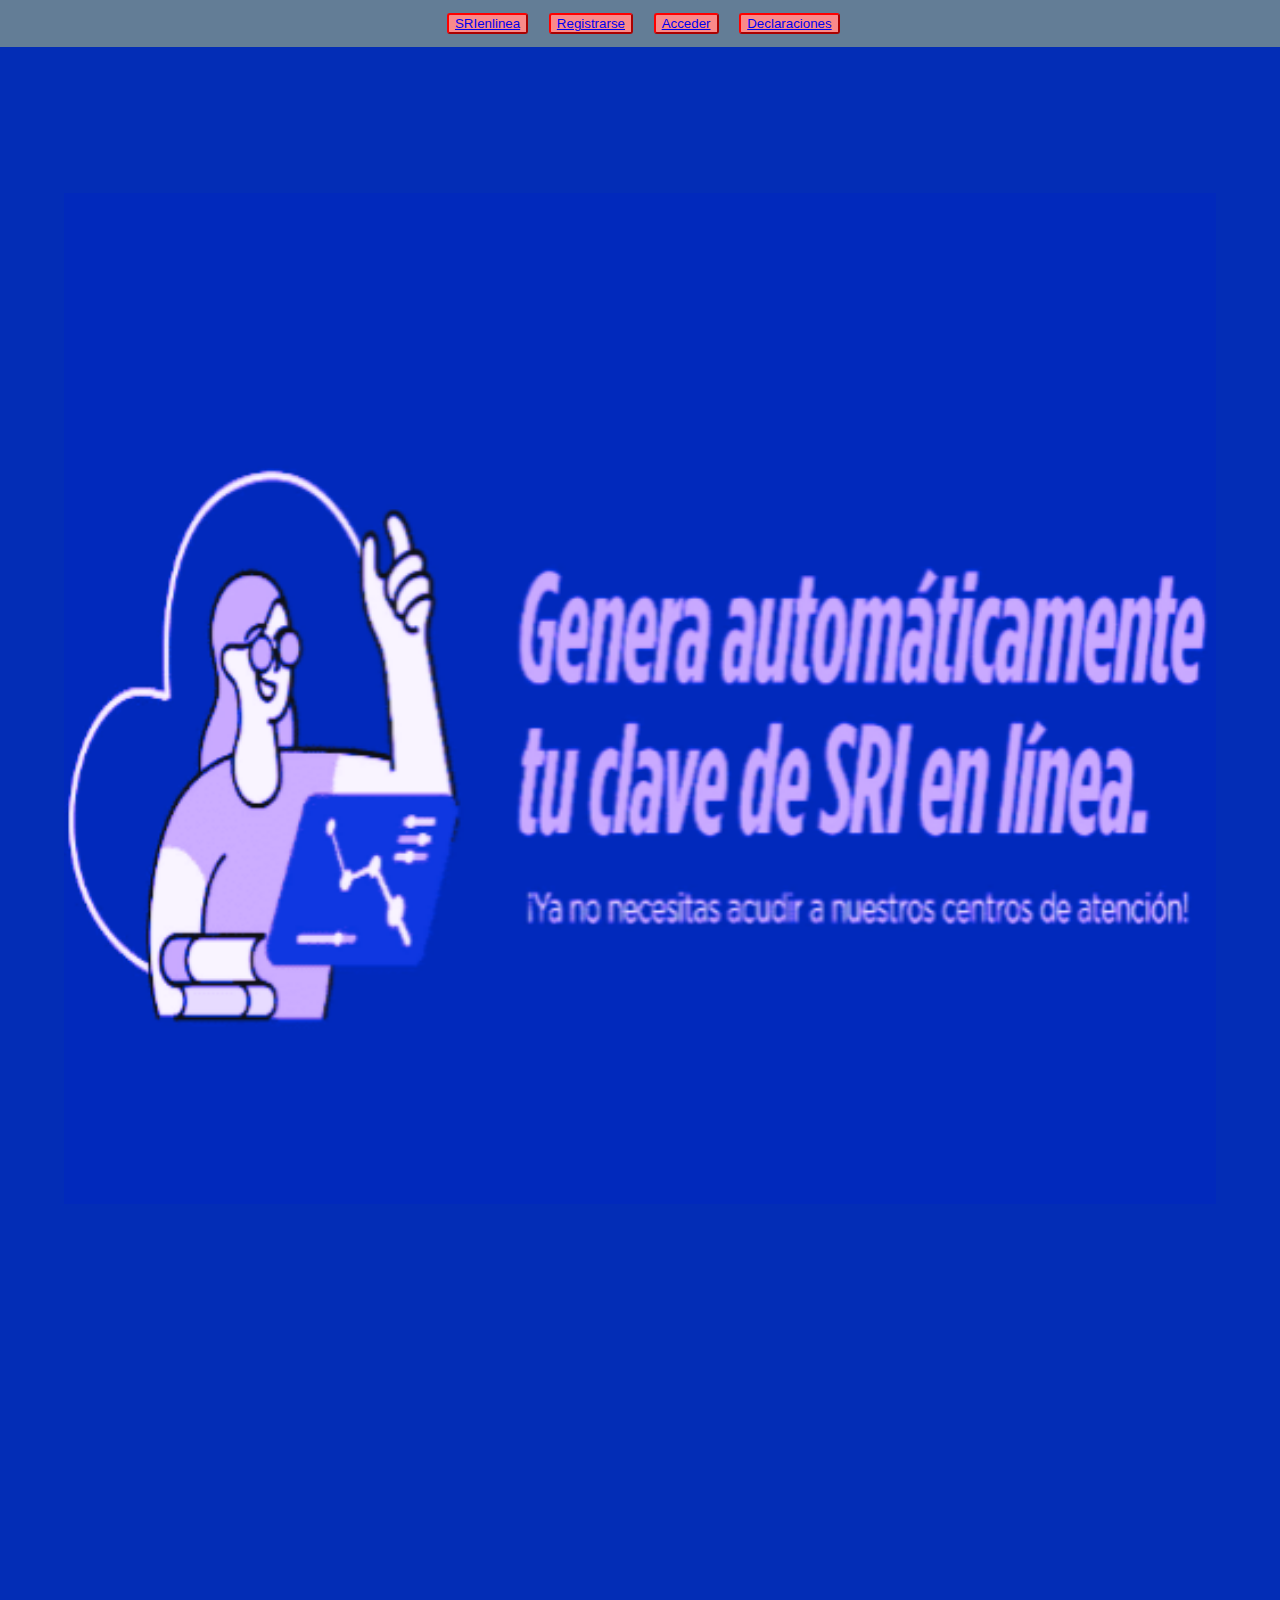
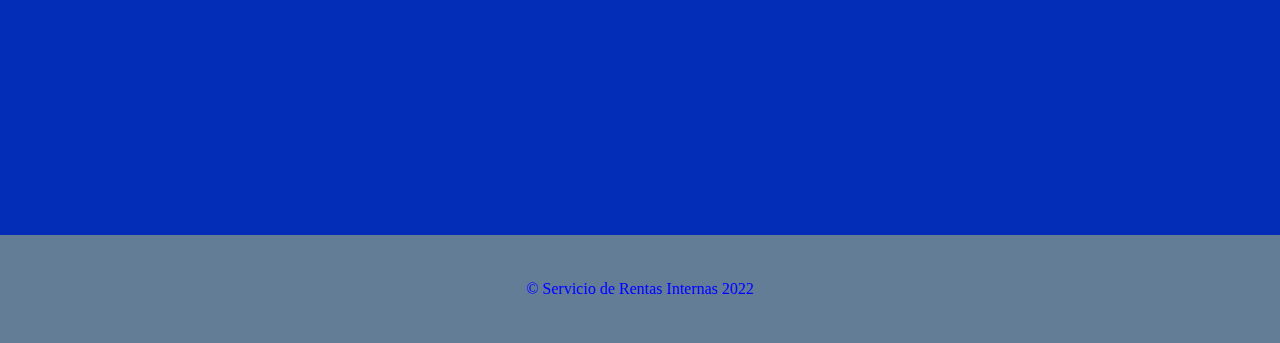
<file: index.html>
<!DOCTYPE html>
<html lang="es">
<head>
    <meta charset="UTF-8">
    <meta name="viewport" content="width=device-width, initial-scale=1.0">
    <title>Inicio</title>
    <link rel="stylesheet" href="index.css">
</head>
<body>
    <header>
        <nav>
            <button name="Inicio" type="button" id="inicio"><a href="index.html">SRIenlinea</a></button>
            <button name="Registrarse" type="button" id="registrarse"><a href="registrarse.html">Registrarse</a></button>
            <button name="Entrar" type="button" id="entrar"><a href="acceder.html">Acceder</a></button>
            <button name="Declaraciones" type="button" id="declaraciones"><a href="acceder.html">Declaraciones</a></button>
        </nav>
    </header>
    <main>
        <br>
        <img src="fondomain.png" alt="imagenSRI">
    </main>
    
    <footer>
        <p> &#169; Servicio de Rentas Internas 2022</p>
    </footer>
    
</body>
</html>
</file>
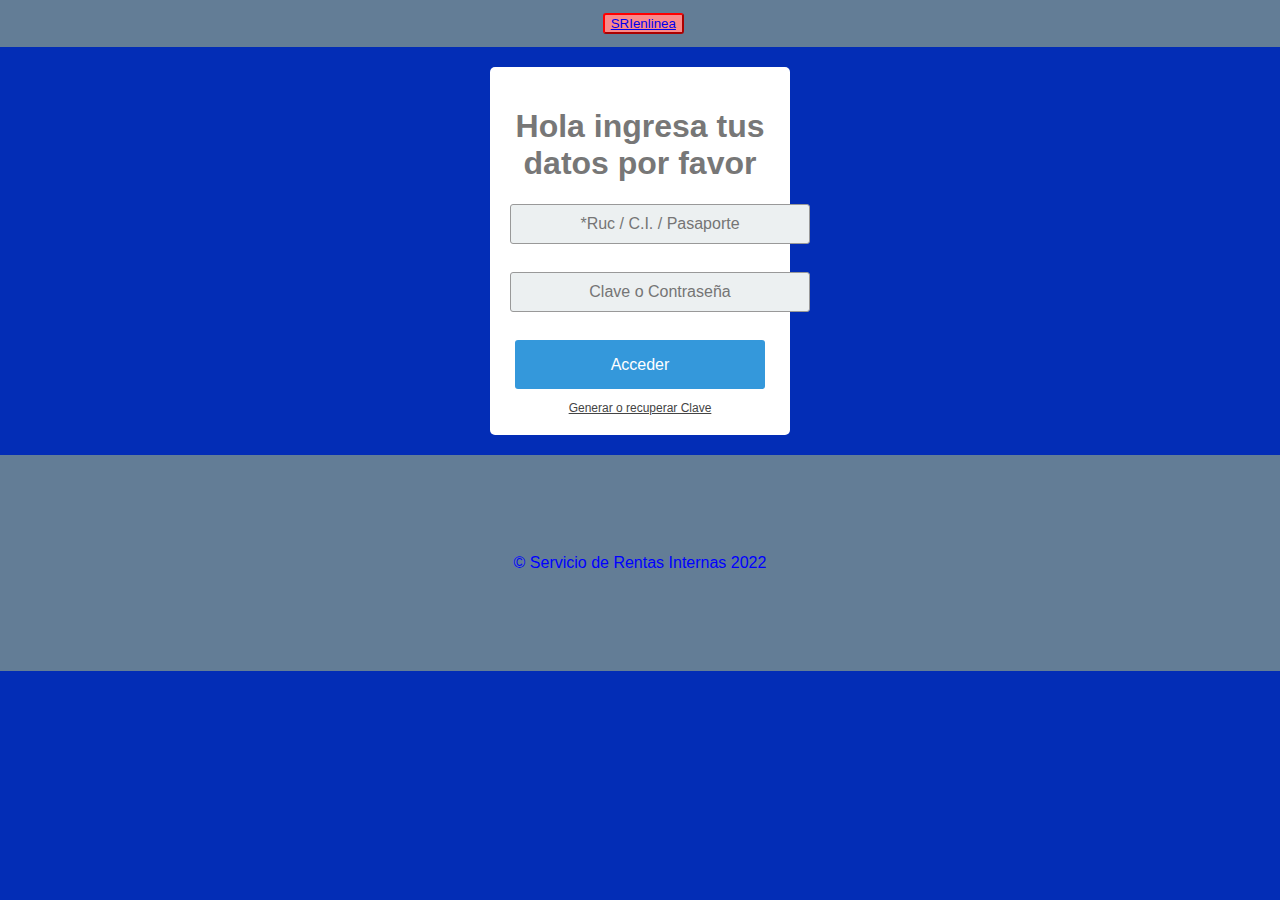
<file: acceder.html>
<!DOCTYPE html>
<html lang="es">
<head>
    <meta charset="UTF-8">
    <meta name="viewport" content="width=device-width, initial-scale=1.0">
    <title>Acceder</title>
    <link rel="stylesheet" href="acceder.css">
	<link rel="stylesheet" href="index.css">
</head>
<body>
	<header>
        <nav>
            <button name="Inicio" type="button" id="inicio"><a href="index.html">SRIenlinea</a></button>
        </nav>
    </header>
	<div class="login">
		<div class="login-screen">
			<div class="app-title">
				<h1>Hola ingresa tus datos por favor</h1>
			</div>

			<div class="login-form">
				<div class="control-group">
				<input type="text" class="login-field" value="" placeholder="*Ruc / C.I. / Pasaporte" id="login-name">
				<label class="login-field-icon fui-user" for="login-name"></label>
				</div>

				<div class="control-group">
				<input type="password" class="login-field" value="" placeholder="Clave o Contraseña" id="login-pass">
				<label class="login-field-icon fui-lock" for="login-pass"></label>
				</div>

				<a class="btn btn-primary btn-large btn-block" href="declaraciones.html">Acceder</a>
				<a class="login-link" href="registrarse.html">Generar o recuperar Clave</a>
			</div>
		</div>
	</div>
	<footer>
		<br>
		<br>
		<br>
        <p> &#169; Servicio de Rentas Internas 2022</p>
		<br>
		<br>
		<br>
    </footer>
</body>
</html>
</file>
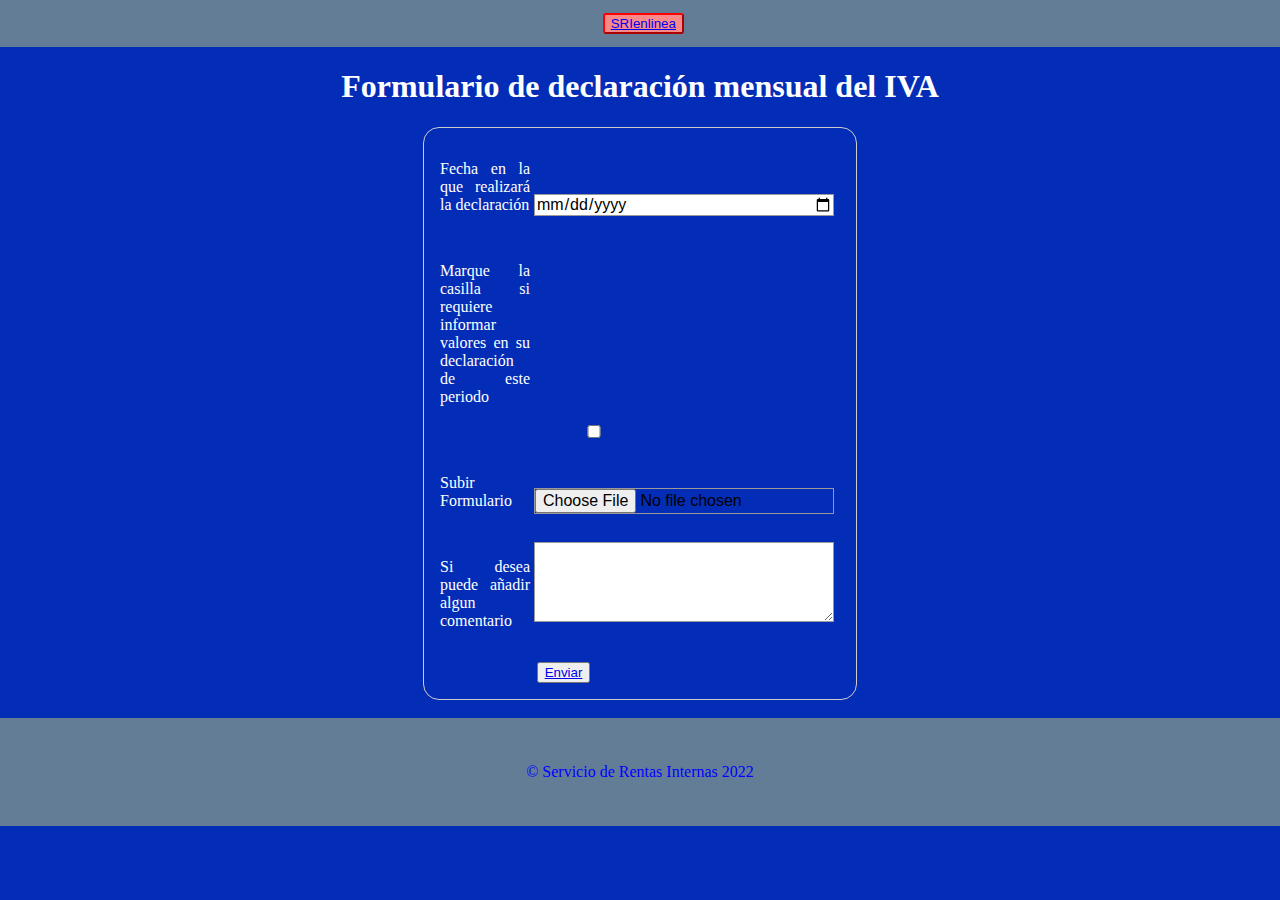
<file: declaraciones.html>
<!DOCTYPE html>
<html lang="es">
<head>
    <meta charset="UTF-8">
    <meta name="viewport" content="width=device-width, initial-scale=1.0">
    <title>Declaraciones</title>
    <link rel="stylesheet" href="index.css">
</head>
<body>

    <header>
        <nav>
            <button name="Inicio" type="button" id="inicio"><a href="index.html">SRIenlinea</a></button>
        </nav>
    </header>
    <main>
        <h1 id="cbz">Formulario de declaración mensual del IVA</h1>
    </main>

    <form action="/my-handling-form-page" method="post" class="dcrc">
        <ul>
         <li>
             <label for="fecha"><p id="abc">Fecha en la que realizará la declaración</p></label>
             <input type="date" id="fecha" name="fecha">
         </li>
         <li>
             <label for="marque"><p id="abc">Marque la casilla si requiere informar valores en su declaración de este periodo</p></label>
             <input type="checkbox" id="marque" name="marque">
         </li>
         <li>
             <label for="msg"><p id="abc">Subir Formulario</p></label>
             <input type="hidden" name="MAX_FILE_SIZE" value="4194304" />
             <input type="file" />
         </li>
         <li>
             <label for="msg"><p id="abc">Si desea puede añadir algun comentario</p></label>
             <textarea id="msg" name="user_message"></textarea>
         </li>
         <li class="button">
             <button type="submit"><a href="fin.html">Enviar</a></button>
          </li>
          
        </ul>
    </form>
    <div><br></div>
    <footer>
        <p> &#169; Servicio de Rentas Internas 2022</p>
    </footer>
       
    
</body>
</html>
</file>
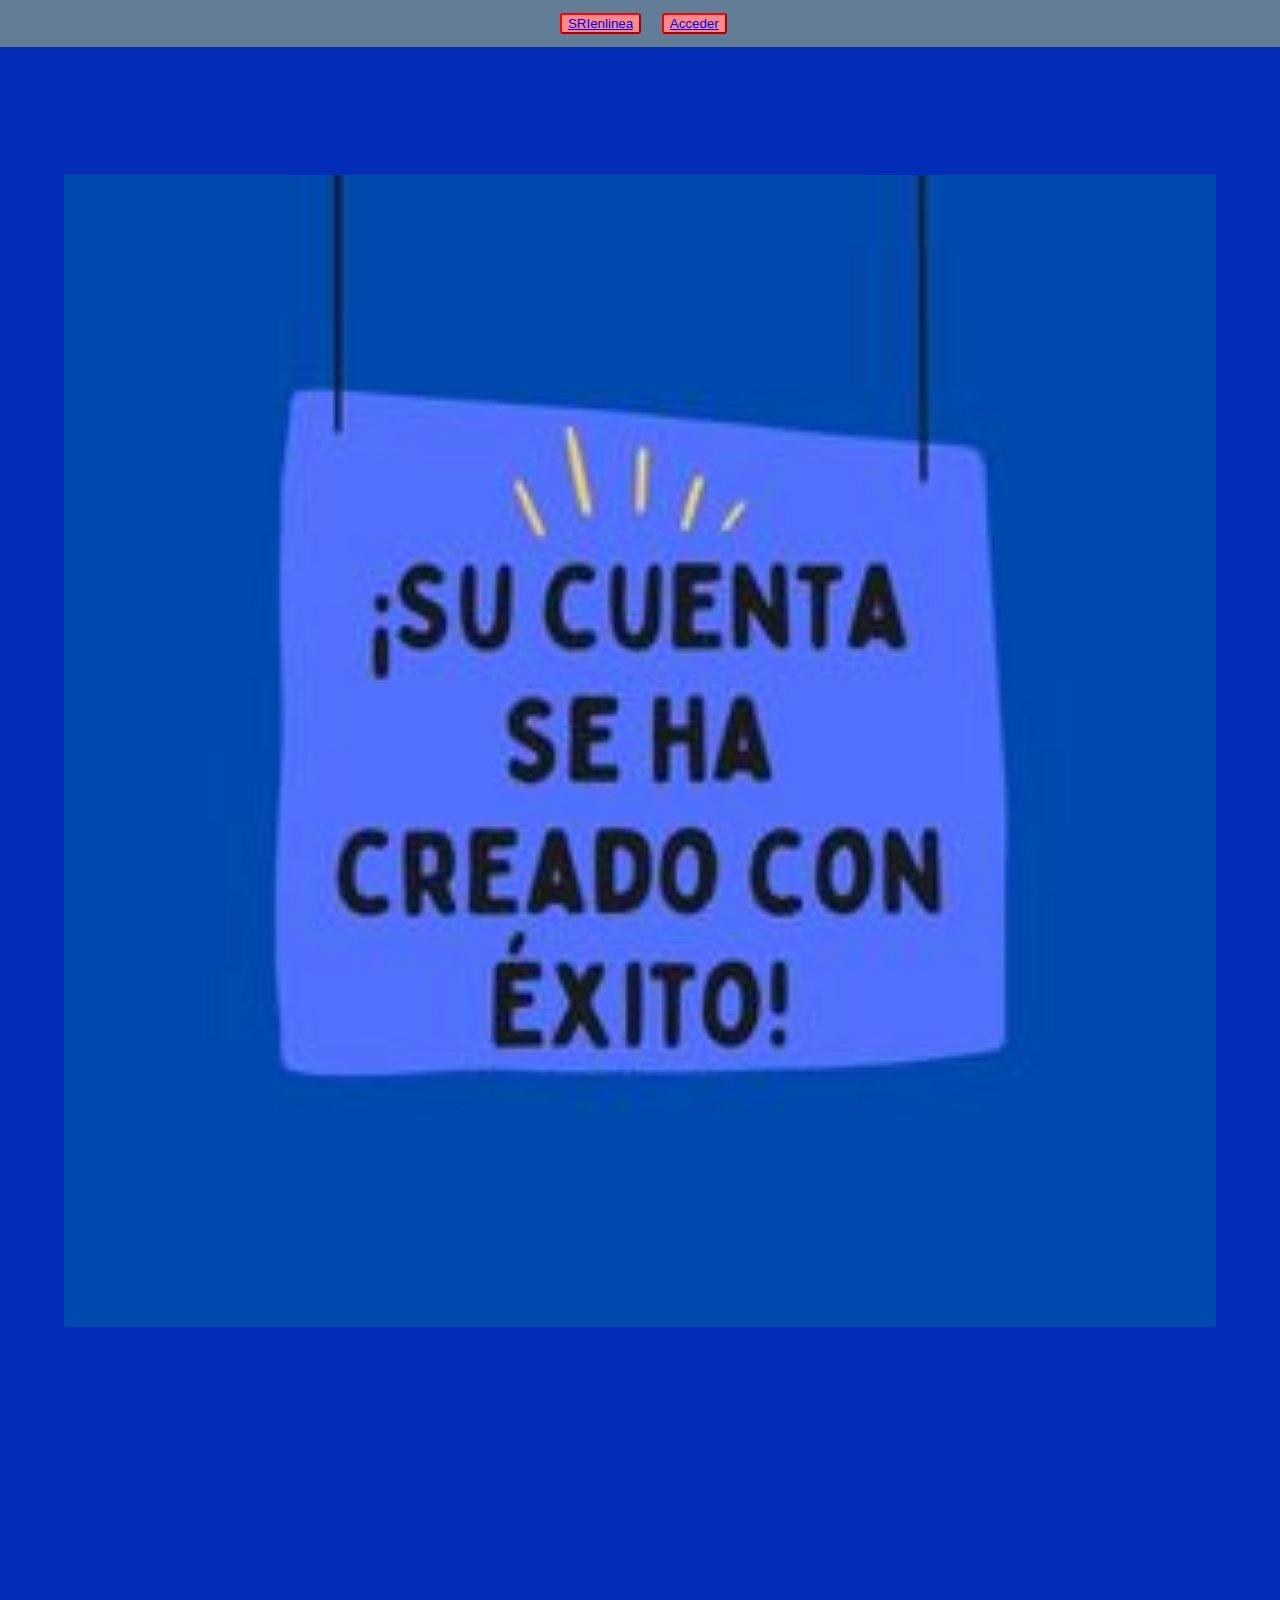
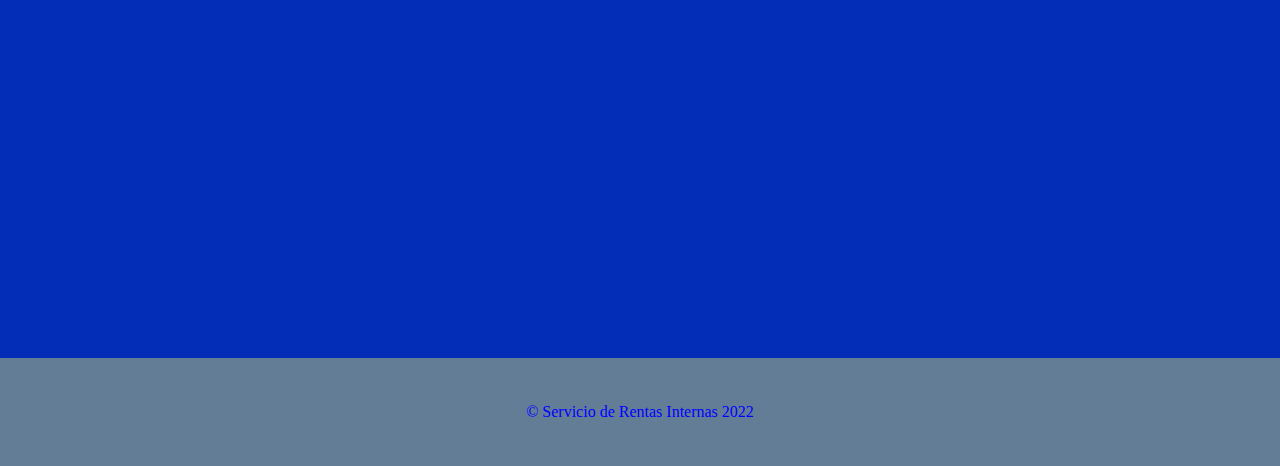
<file: exito.html>
<!DOCTYPE html>
<html lang="es">
<head>
    <meta charset="UTF-8">
    <meta name="viewport" content="width=device-width, initial-scale=1.0">
    <title>Registro Exitoso</title>
    <link rel="stylesheet" href="index.css">
</head>
<body>
    <header>
        <nav>
            <button name="Inicio" type="button" id="inicio"><a href="index.html">SRIenlinea</a></button>
            <button name="Entrar" type="button" id="entrar"><a href="acceder.html">Acceder</a></button>
        </nav>
    </header>
    <img src="exito.jpg" alt="Su cuenta se ha creado con éxito">
</body>
<footer>
    <p> &#169; Servicio de Rentas Internas 2022</p>
</footer>
</html>
</file>
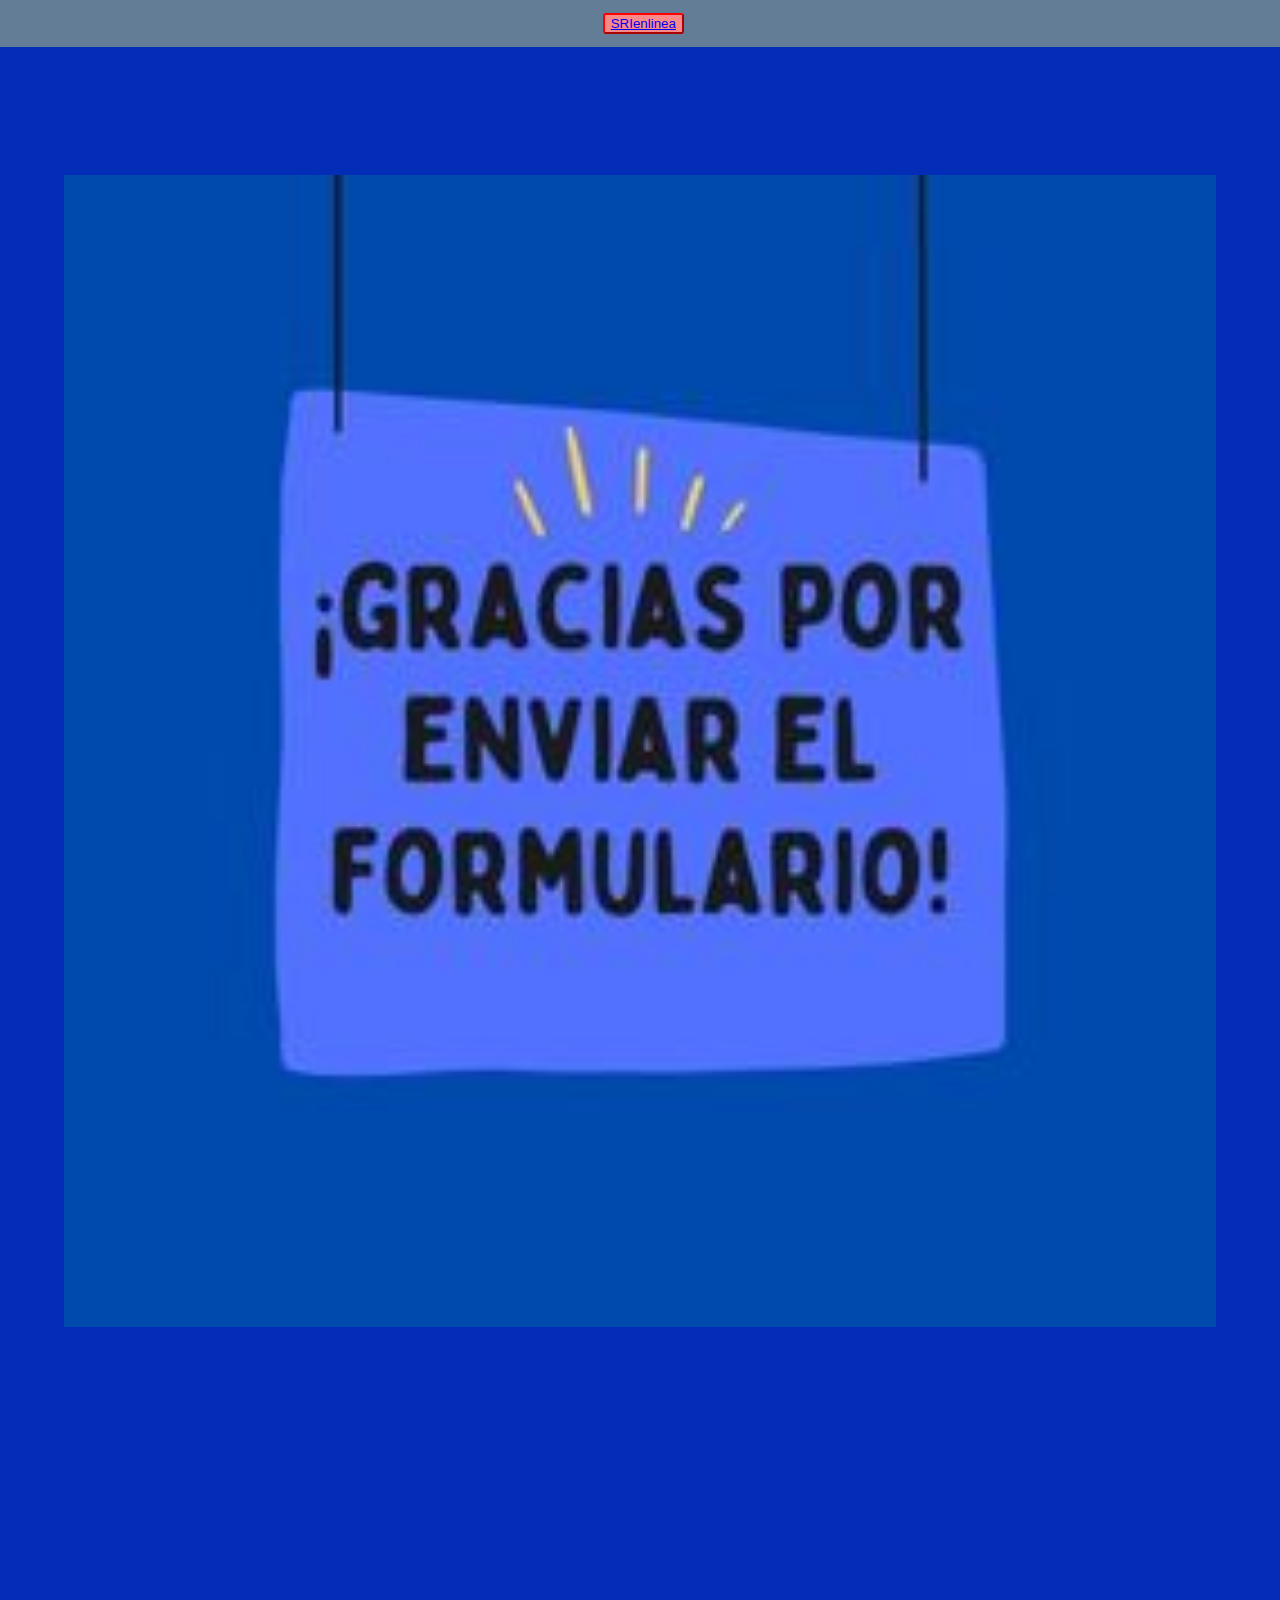
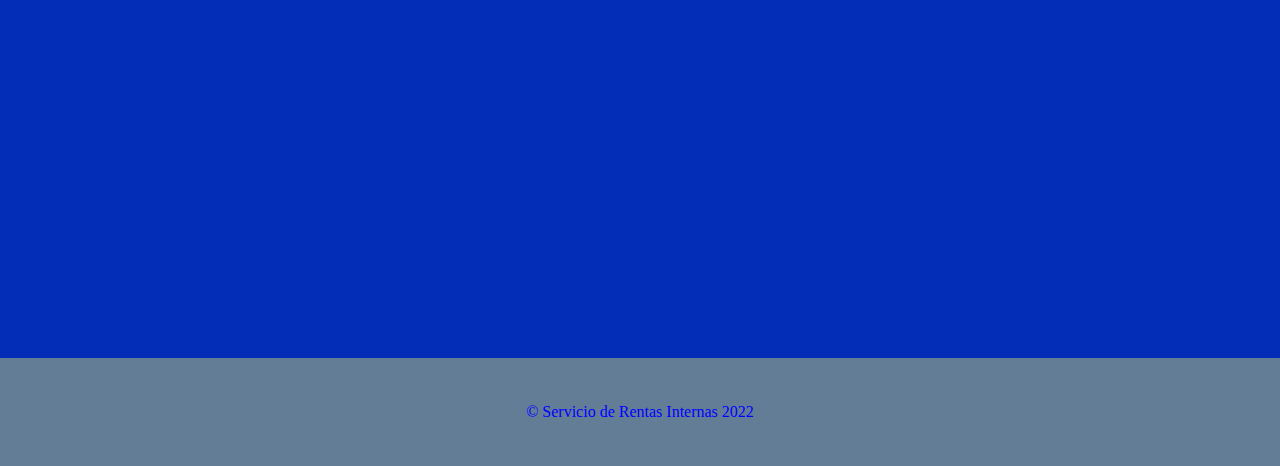
<file: fin.html>
<!DOCTYPE html>
<html lang="es">
<head>
    <meta charset="UTF-8">
    <meta name="viewport" content="width=device-width, initial-scale=1.0">
    <title>Registro Exitoso</title>
    <link rel="stylesheet" href="index.css">
</head>
<body>
    <header>
        <nav>
            <button name="Inicio" type="button" id="inicio"><a href="index.html">SRIenlinea</a></button>
        </nav>
    </header>
    <img src="exitoform.jpg" alt="envio exitoso del formulario">

</body>
<footer>
    <p> &#169; Servicio de Rentas Internas 2022</p>
</footer>

</html>
</file>
<file: index.css>
body{
    background:	#032db6;
    margin: 0%;
    padding: 0%;
}

nav{
    text-align: center;
    word-spacing: 10px;
    background-color: #637d96;
    padding: 13px;
    
}

#inicio, #registrarse, #entrar, #declaraciones{
    border-color: red;
    border-radius: 3px;
    background: #fa8a8a;
}

#cbz{
    text-align: center;
    color: white;
}

#abc{
    color: white;
    text-align: justify;
}
img{
    width: 90%;
    margin-left: 5%;
    margin-right: 5%;
    margin-block-start: 10%;
    margin-block-end: 49%;
}

footer{
    color: blue;
    text-align: center;
    background-color: #637d96;
    padding: 29px;
}
 
.dcrc {
    /* Centrar el formulario en la página */
    margin: 0 auto;
    width: 400px;
    /* Esquema del formulario */
    padding: 1em;
    border: 1px solid #CCC;
    border-radius: 1em;
  }
  
  ul {
    list-style: none;
    padding: 0;
    margin: 0;
  }
  
  form li + li {
    margin-top: 1em;
  }
  
  label {
    /* Tamaño y alineación uniforme */
    display: inline-block;
    width: 90px;
    text-align: right;
  }
  
  input,
  textarea {
    /* Para asegurarse de que todos los campos de texto tienen la misma configuración de letra
       Por defecto, las áreas de texto tienen un tipo de letra monoespaciada */
    font: 1em sans-serif;
  
    /* Tamaño uniforme del campo de texto */
    width: 300px;
    box-sizing: border-box;
  
    /* Hacer coincidir los bordes del campo del formulario */
    border: 1px solid #999;
  }
  
  input:focus,
  textarea:focus {
    /* Destacado adicional para elementos que tienen el cursor */
    border-color: rgb(0, 0, 0);
  }
  
  textarea {
    /* Alinear los campos de texto multilínea con sus etiquetas */
    vertical-align: top;
  
    /* Proporcionar espacio para escribir texto */
    height: 5em;
  }
  
  .button {
    /* Alinear los botones con los campos de texto */
    padding-left: 90px; /* mismo tamaño que los elementos de la etiqueta */
  }
  
  button {
    /* Este margen adicional representa aproximadamente el mismo espacio que el espacio
       entre las etiquetas y sus campos de texto */
    margin-left: .5em;
  }
</file>
<file: acceder.css>
* {
    box-sizing: border-box;
    }
    
    *:focus {
        outline: none;
    }
    body {
    font-family: Arial;
    background-color:#032db6;
    background-repeat: no-repeat;
    background-position: center top;
    background-attachment: fixed;
    background-size: 100%;
    padding: 50px;
    }
    .login {
    margin: 20px auto;
    width: 300px;
    }
    .login-screen {
    background-color: #FFF;
    padding: 20px;
    border-radius: 5px
    }
    
    .app-title {
    text-align: center;
    color: #777;
    }
    
    .login-form {
    text-align: center;
    }
    .control-group {
    margin-bottom: 10px;
    }
    
    input {
    text-align: center;
    background-color: #ECF0F1;
    border: 2px solid transparent;
    border-radius: 3px;
    font-size: 16px;
    font-weight: 200;
    padding: 10px 0;
    width: 250px;
    transition: border .5s;
    }
    
    input:focus {
    border: 2px solid #3498DB;
    box-shadow: none;
    }
    
    .btn {
      border: 2px solid transparent;
      background: #3498DB;
      color: #ffffff;
      font-size: 16px;
      line-height: 25px;
      padding: 10px 0;
      text-decoration: none;
      text-shadow: none;
      border-radius: 3px;
      box-shadow: none;
      transition: 0.25s;
      display: block;
      width: 250px;
      margin: 0 auto;
    }
    
    .btn:hover {
      background-color: #2980B9;
    }
    
    .login-link {
      font-size: 12px;
      color: #444;
      display: block;
        margin-top: 12px;
    }
</file>
